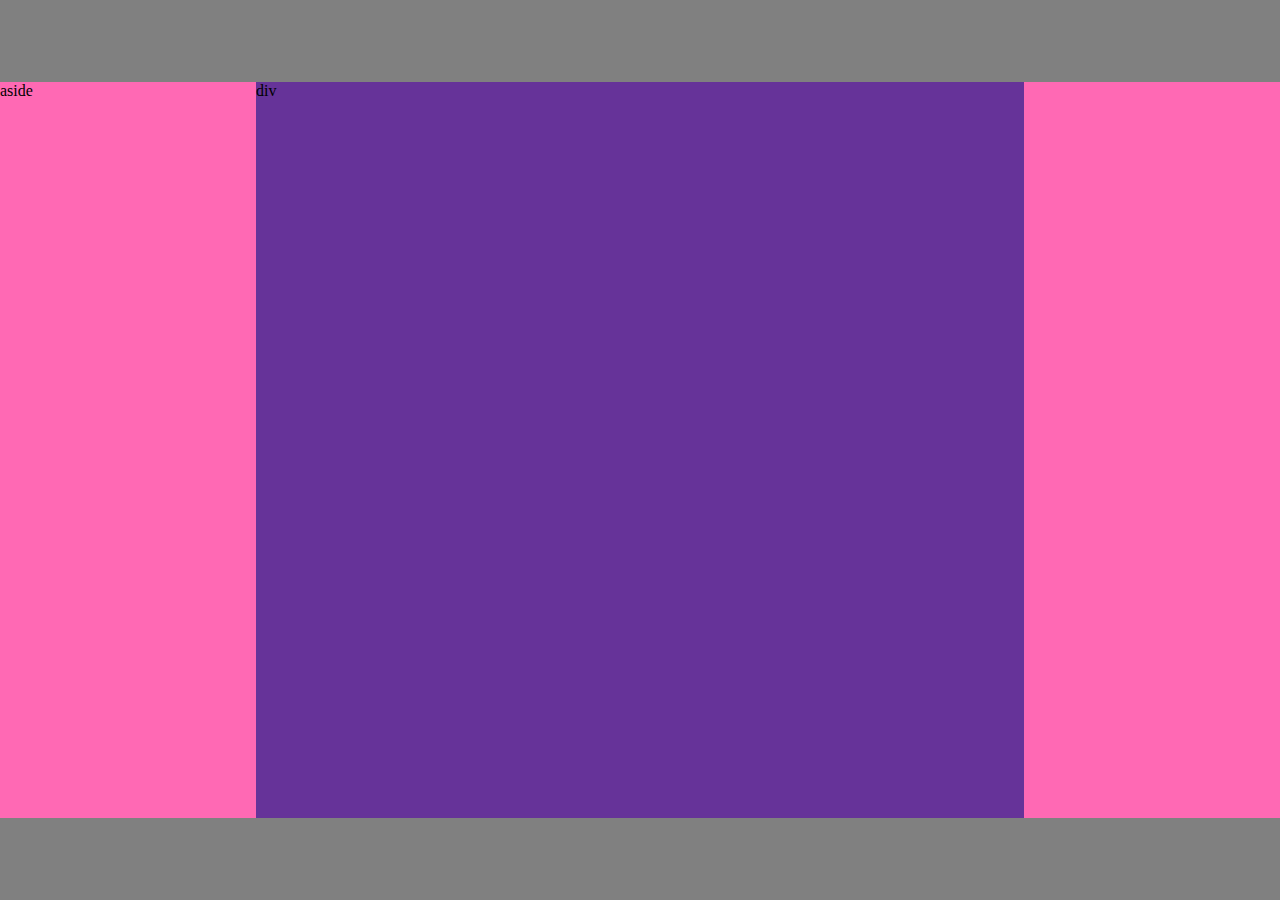
<file: index.html>
<!DOCTYPE html>
<html lang="en">
<head>
    <meta charset="UTF-8">
    <meta name="viewport" content="width=device-width, initial-scale=1.0">
    <meta http-equiv="X-UA-Compatible" content="ie=edge">
    <title>Document</title>
</head>
<style>
    body{
        margin:0;
        padding: 0;
    }
    div{
        width: 60%;
        height: 100%;
        background-color: rebeccapurple;
    }

    aside{
        width: 20%;
        height: 100%;
        background-color: hotpink;
    }

    header, footer{
        width: 100%;
        height: 100px;
        background-color: grey;
    }

    section{
        display: flex;
        flex-direction: column;
        justify-content: space-between;
        width: 100%;
        height: 100vh;
    }
    main{
        width: 100%;
        height: 100%;
        display: flex;
    }
</style>
<body>
    <section>  
        <header></header>
            <main>
                <aside>aside</aside>
                <div>div</div>
                <aside></aside>
            </main>
        <footer></footer>
    </section>
</body>
</html>
</file>
